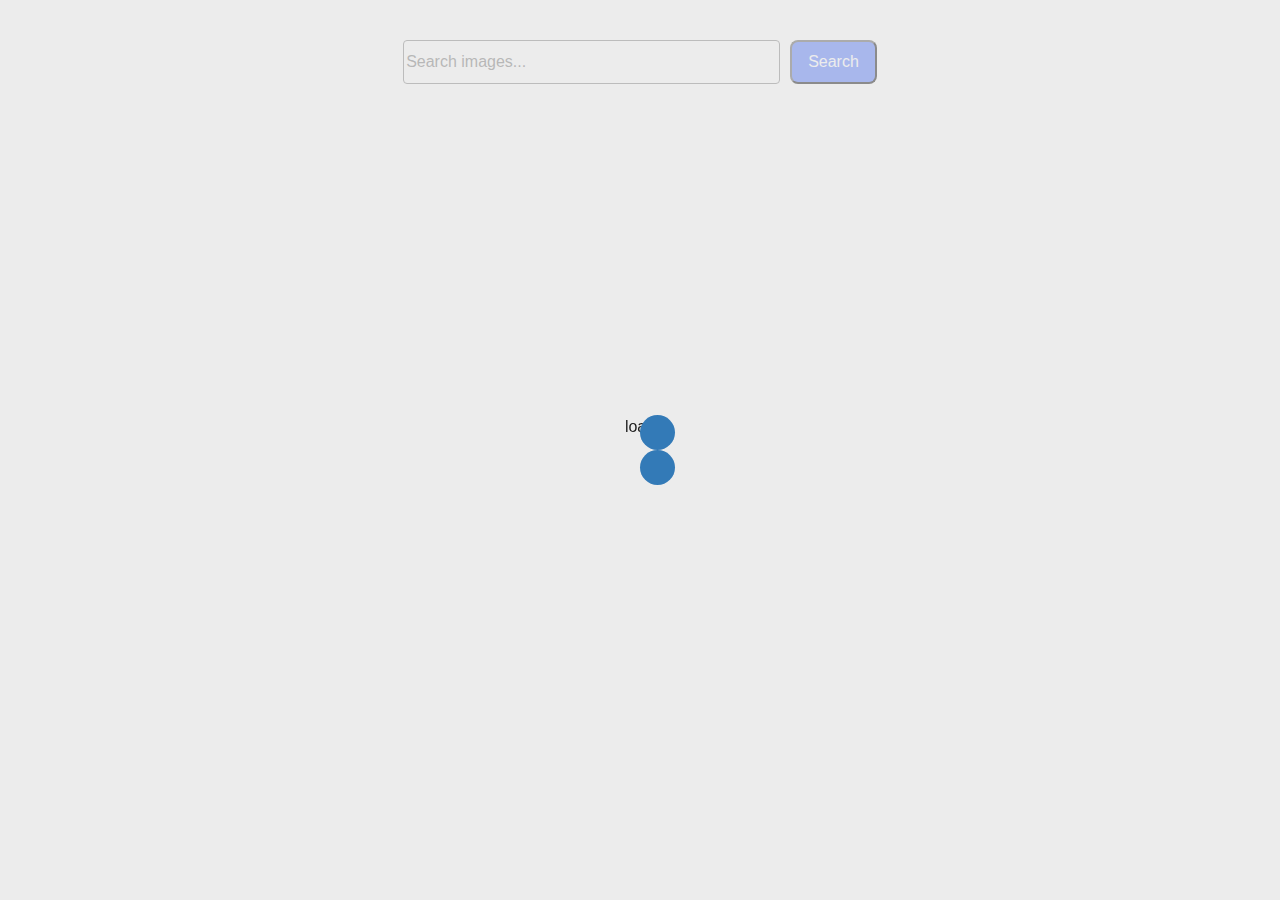
<file: src/index.html>
<!DOCTYPE html>
<html lang="en">
  <head>
    <meta charset="UTF-8" />
    <link rel="icon" type="image/svg+xml" href="/favicon.svg" />
    <meta name="viewport" content="width=device-width, initial-scale=1.0" />
    <title>HW12</title>
    <link rel="stylesheet" href="./css/styles.css" />
  </head>
  <body>
    <div class="preloader">
      <div class="preloader__row">
        <p>load</p>
        <div class="preloader__item"></div>
        <div class="preloader__item"></div>
      </div>
    </div>

    <form autocomplete="off">
      <input type="text" placeholder="Search images..." />
      <button type="submit" id="search">Search</button>
    </form>

    <ul class="gallery"></ul>

    <button type="button" id="addImg">Load more</button>

    <!-- Loads the specified .html file -->
    <load ="partials/vite-promo.html" />
    <script type="module" src="./main.js"></script>
    <script type="module" src="./js/pixabay-api.js"></script>
    <script type="module" src="./js/render-functions.js"></script>
    <!-- <script type="module" src="./main.js"></script> -->
  </body>
</html>
</file>
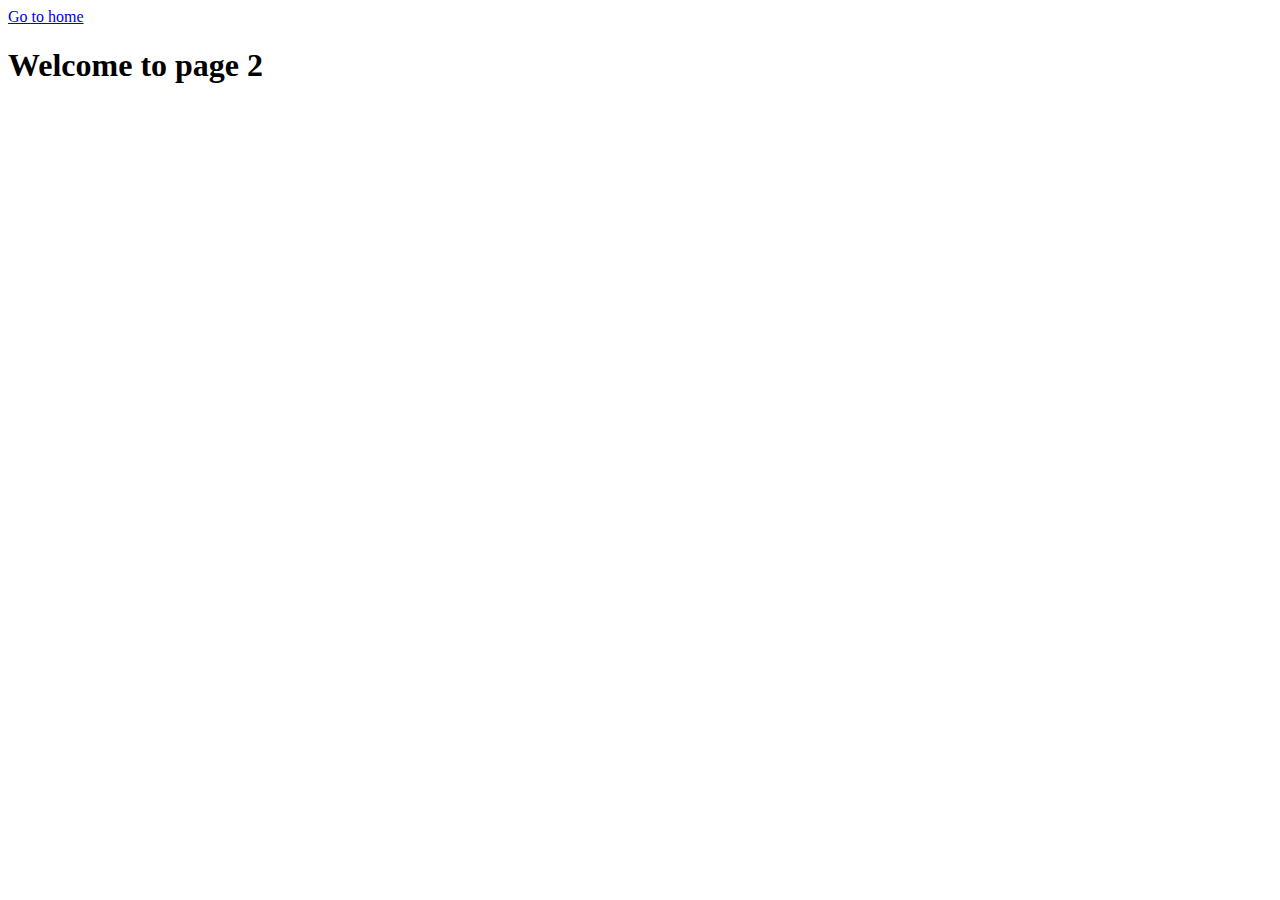
<file: page-2.html>
<!DOCTYPE html>
<html lang="en">
  <head>
    <meta charset="UTF-8" />
    <meta http-equiv="X-UA-Compatible" content="IE=edge" />
    <meta name="viewport" content="width=device-width, initial-scale=1.0" />
    <title>Page 2</title>
  </head>
  <body>
    <section>
      <a href="./index.html">Go to home</a>
      <h1>Welcome to page 2</h1>
    </section>
  </body>
</html>
</file>
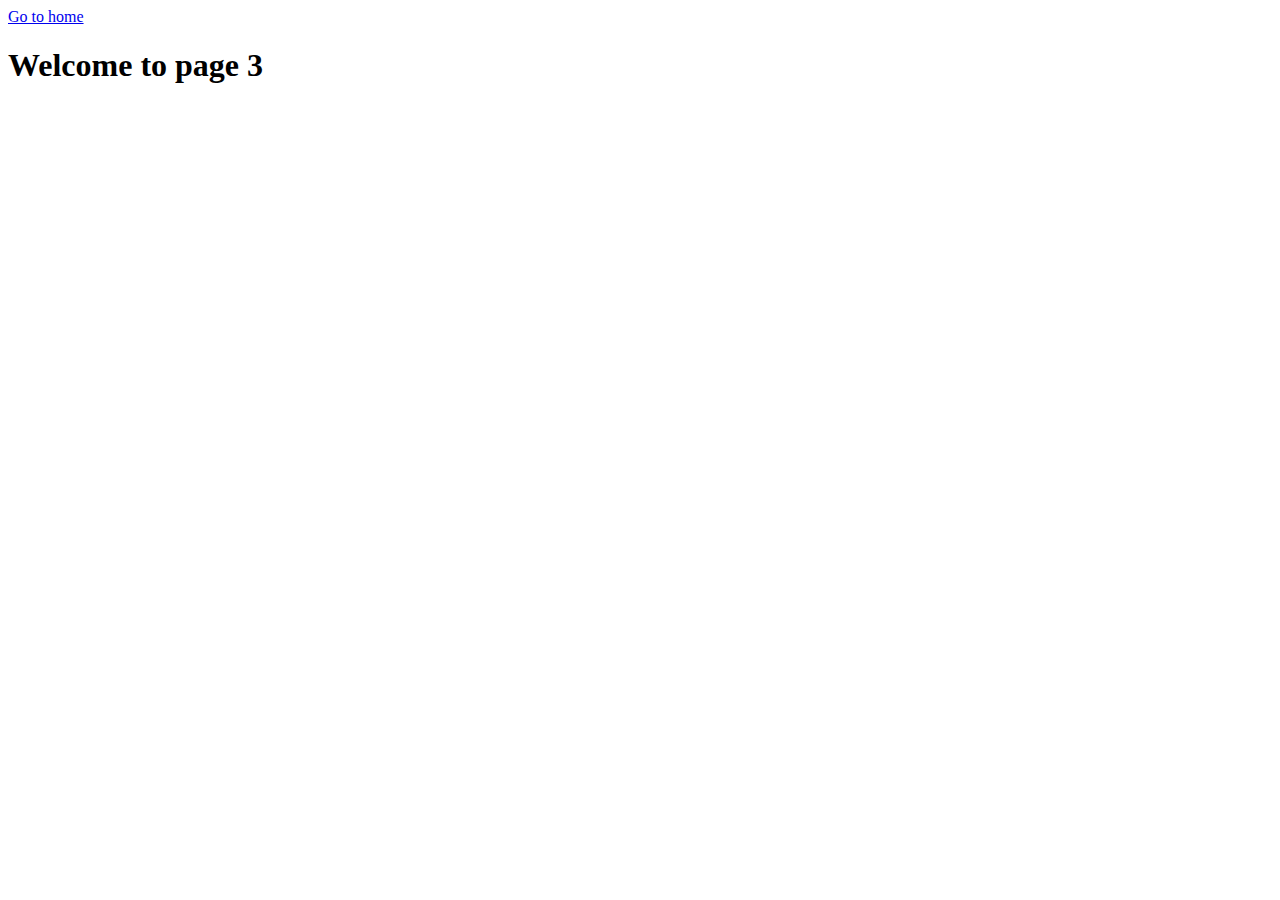
<file: page-3.html>
<!DOCTYPE html>
<html lang="en">
  <head>
    <meta charset="UTF-8" />
    <meta http-equiv="X-UA-Compatible" content="IE=edge" />
    <meta name="viewport" content="width=device-width, initial-scale=1.0" />
    <title>Page 3</title>
  </head>
  <body>
    <section>
      <a href="./index.html">Go to home</a>
      <h1>Welcome to page 3</h1>
    </section>
  </body>
</html>
</file>
<file: src/css/styles.css>
/**
  |============================
  | include css partials with
  | default @import url()
  |============================
*/
@import url('./reset.css');
@import url('./vite-promo.css');
@import url('./header.css');

:root {
  font-family: Inter, Avenir, Helvetica, Arial, sans-serif;
  font-size: 16px;
  line-height: 24px;
  font-weight: 400;

  color: #242424;
  background-color: rgba(255, 255, 255, 0.87);

  font-synthesis: none;
  text-rendering: optimizeLegibility;
  -webkit-font-smoothing: antialiased;
  -moz-osx-font-smoothing: grayscale;
  -webkit-text-size-adjust: 100%;
}

body{
  max-width: 1440px;
  display: block;
  box-sizing: border-box;
  background-color: #FFFFFF;
   color: #212121;
   margin-top: 20px;
 margin-left: auto;
 margin-right: auto;
  }

form{
  display: flex;
justify-content: center;
gap: 10px;
margin-top: 40px;
}

input{
  width: 371px;
  height: 40px;
  border-radius: 4px;
  font-size: 16px;
font-weight: 400;
color: #808080;
border: 1px solid #808080;

}

button{
Padding:8px 16px 8px 16px;
border-radius: 8px;
background-color: #4E75FF;
color: #FFFFFF;
font-size: 16px;
font-weight: 500;
}

#addImg{
  display: none;
  margin-left: auto;
  margin-right: auto;

}

.gallery{
  display: flex;
  gap: 30px;
  list-style-type: none;  
    flex-wrap: wrap;
    margin: 30px;
    justify-content: center;
}
.img-blok{
  width: 360px;
 border: #808080 solid 1px;
 background: 5px;


}
.image-descript{
  flex-wrap: nowrap;
  display: flex;
  gap: 14px;
  list-style-type: none;
  justify-content: center;
  padding:10px;
  height: 48px;
  font-size: 12px;
}

p, h3{
  display: flex;
  justify-content: center;
}
img{
  display: block;
  height: 200px;
  width: 360px;
  object-fit: cover;
}


/* orbit-spiner
.orbit-spinner, .orbit-spinner * {
  box-sizing: border-box;
}

.orbit-spinner {
  height: 55px;
  width: 55px;
  border-radius: 50%;
  perspective: 800px;
}

.orbit-spinner .orbit {
  position: absolute;
  box-sizing: border-box;
  width: 100%;
  height: 100%;
  border-radius: 50%;
}

.orbit-spinner .orbit:nth-child(1) {
  left: 0%;
  top: 0%;
  animation: orbit-spinner-orbit-one-animation 1200ms linear infinite;
  border-bottom: 3px solid #771dff;
}

.orbit-spinner .orbit:nth-child(2) {
  right: 0%;
  top: 0%;
  animation: orbit-spinner-orbit-two-animation 1200ms linear infinite;
  border-right: 3px solid #771dff;
}

.orbit-spinner .orbit:nth-child(3) {
  right: 0%;
  bottom: 0%;
  animation: orbit-spinner-orbit-three-animation 1200ms linear infinite;
  border-top: 3px solid #771dff;
}

@keyframes orbit-spinner-orbit-one-animation {
  0% {
    transform: rotateX(35deg) rotateY(-45deg) rotateZ(0deg);
  }
  100% {
    transform: rotateX(35deg) rotateY(-45deg) rotateZ(360deg);
  }
}

@keyframes orbit-spinner-orbit-two-animation {
  0% {
    transform: rotateX(50deg) rotateY(10deg) rotateZ(0deg);
  }
  100% {
    transform: rotateX(50deg) rotateY(10deg) rotateZ(360deg);
  }
}

@keyframes orbit-spinner-orbit-three-animation {
  0% {
    transform: rotateX(35deg) rotateY(55deg) rotateZ(0deg);
  }
  100% {
    transform: rotateX(35deg) rotateY(55deg) rotateZ(360deg);
  }
} */

/* spiner new */

.preloader {
  /*фиксированное позиционирование*/
  position: fixed;
  /* координаты положения */
  left: 0;
  top: 0;
  right: 0;
  bottom: 0;
  /* фоновый цвет элемента */
  background: #e0e0e09e;
  /* размещаем блок над всеми элементами на странице (это значение должно быть больше, чем у любого другого позиционированного элемента на странице) */
  z-index: 1001;
}

.preloader__row {
  position: relative;
  top: 50%;
  left: 50%;
  width: 70px;
  height: 70px;
  margin-top: -35px;
  margin-left: -35px;
  text-align: center;
  animation: preloader-rotate 2s infinite linear;
}

.preloader__item {
  position: absolute;
  display: inline-block;
  top: 0;
  background-color: #337ab7;
  border-radius: 100%;
  width: 35px;
  height: 35px;
  animation: preloader-bounce 2s infinite ease-in-out;
}

.preloader__item:last-child {
  top: auto;
  bottom: 0;
  animation-delay: -1s;
}

@keyframes preloader-rotate {
  100% {
    transform: rotate(360deg);
  }
}

@keyframes preloader-bounce {

  0%,
  100% {
    transform: scale(0);
  }

  50% {
    transform: scale(1);
  }
}

.loaded_hiding .preloader {
  transition: 0.3s opacity;
  opacity: 0;
}

.loaded .preloader {
  display: none;
}
</file>
